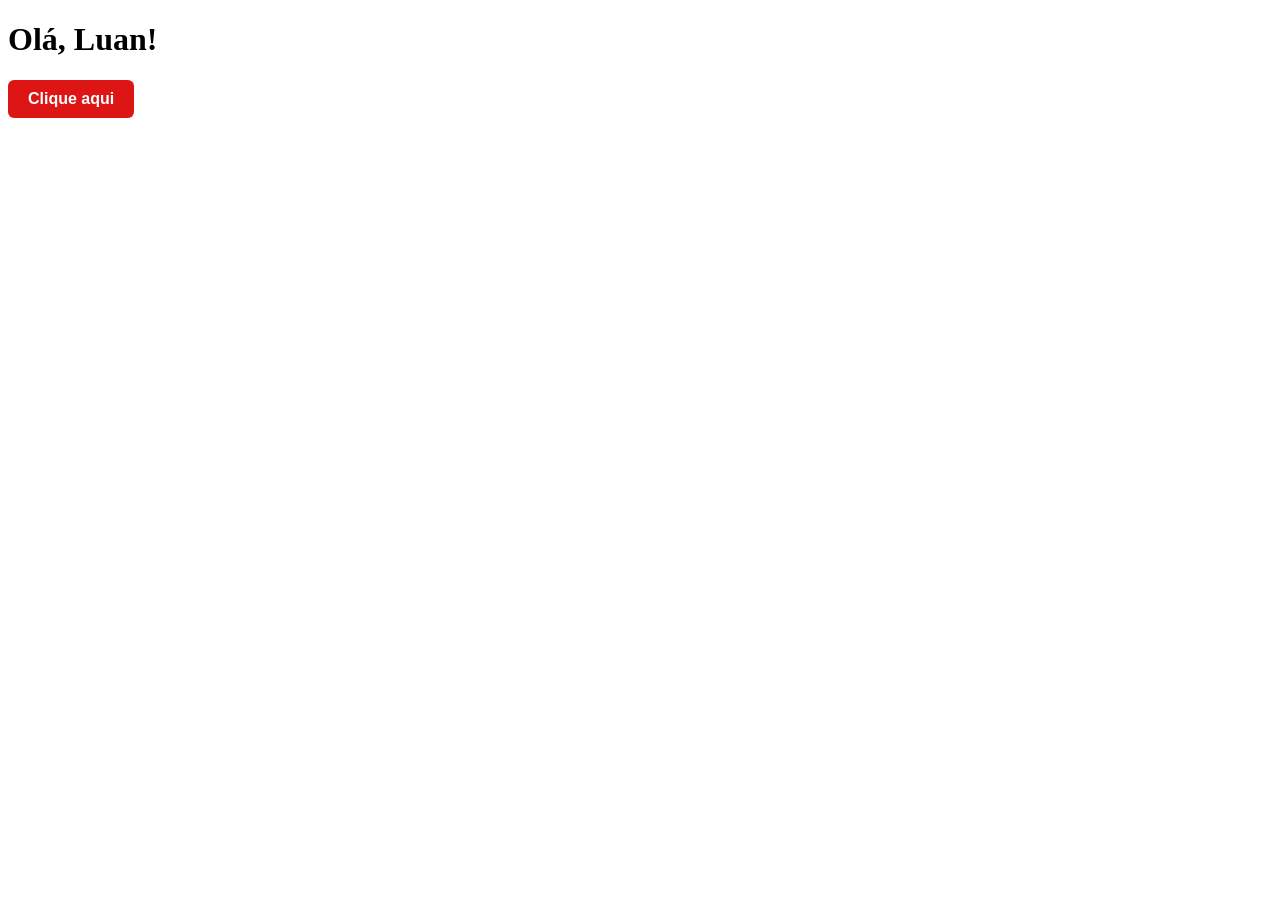
<file: 2026/index.html>
<!DOCTYPE html>
<html lang="pt-BR">
<head>
  <meta charset="UTF-8">
  <title>Minha Página</title>
  <link rel="stylesheet" href="style.css">
</head>
<body>
  <h1>Olá, Luan!</h1>
  <button class="btn-estilizado">Clique aqui</button>
</body>
</html>
</file>
<file: 2026/style.css>
.btn-estilizado {
  background-color: #dd1515;
  color: #ffffff;
  font-size: 16px;
  font-weight: bold;
  padding: 10px 20px;
  border: none;
  border-radius: 6px;
  cursor: pointer;
  transition: background-color 0.3s ease;
}

.btn-estilizado:hover {
  background-color: #0056b3;
}
</file>
